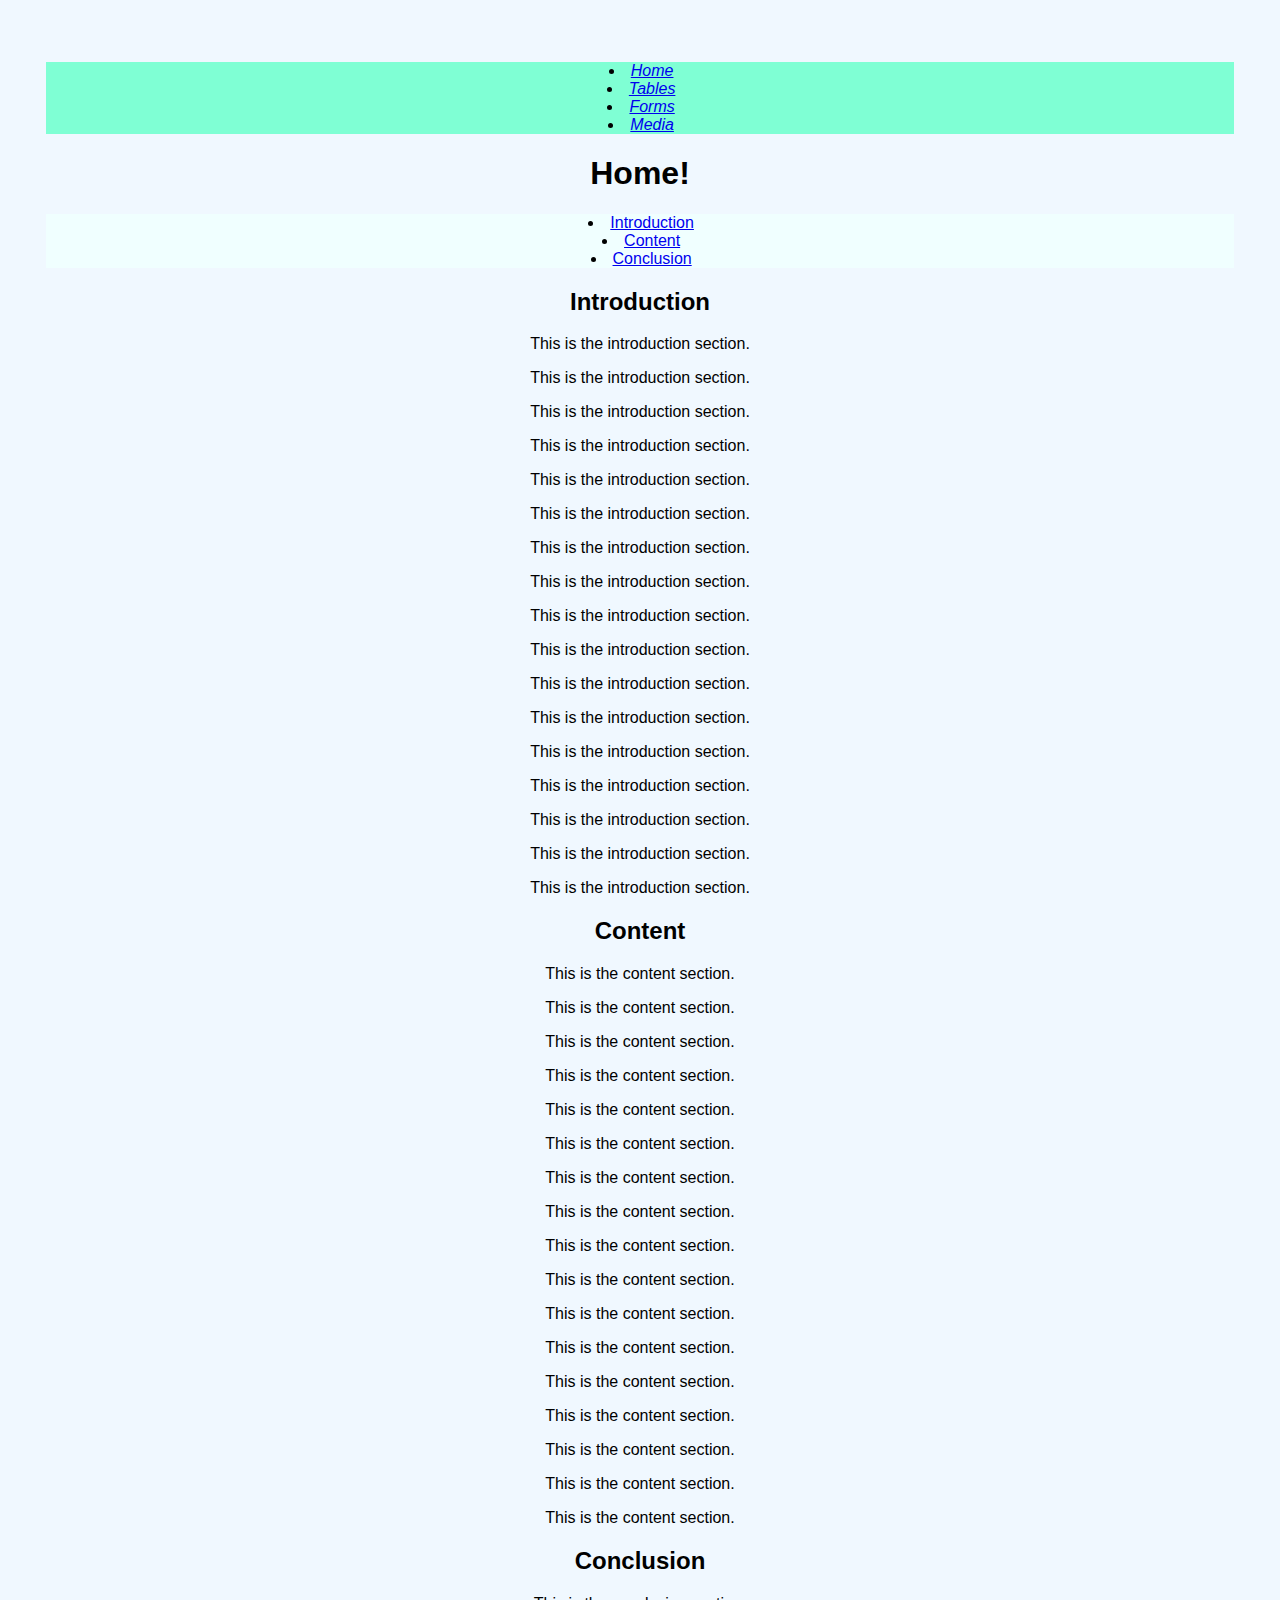
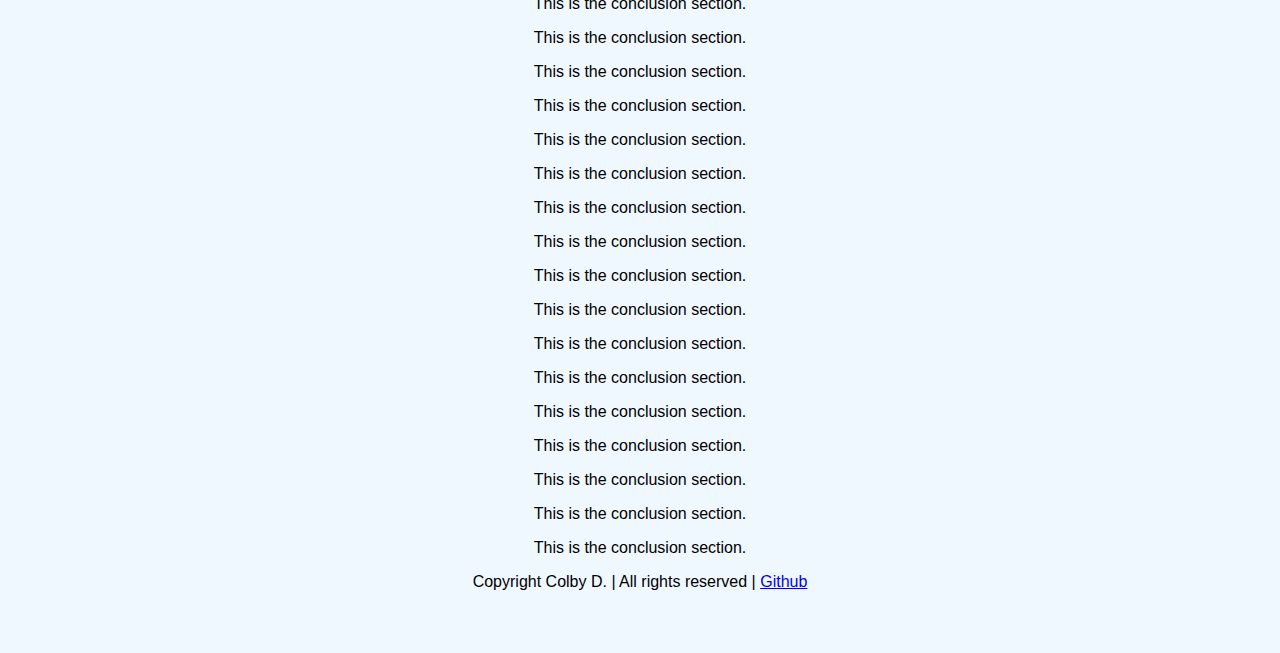
<file: index.html>
<!DOCTYPE html>

<html lang="en">

<head>

    <meta charset="UTF-8">
    <link rel="stylesheet" href="styles/main.css">
    <meta name="viewport" content="width=device-width, initial-scale=1.0">
    <title>Lecture 4 Home</title>

</head>

<body>
    <header> 

        <nav>
            <ul>
                <li><a href="index.html">Home</a></li>
                <li><a href="tables.html">Tables</a></li>
                <li><a href="forms.html">Forms</a></li>
                <li><a href="media.html">Media</a></li>
            </ul>
        </nav>


        <div class="title">
        <h1>Home!</h1>
        </div> 
        
    </header>

    <main>

        <div class="smallnav">
        <ul>
            <li><a href="#intro">Introduction</a></li>
            <li><a href="#content">Content</a></li>
            <li><a href="#conclusion">Conclusion</a></li>
        </ul>
        </div>

        <section id="intro">
            <h2>Introduction</h2>
            <p>This is the introduction section.</p>
            <p>This is the introduction section.</p>
            <p>This is the introduction section.</p>
            <p>This is the introduction section.</p>
            <p>This is the introduction section.</p>
            <p>This is the introduction section.</p>
            <p>This is the introduction section.</p>
            <p>This is the introduction section.</p>
            <p>This is the introduction section.</p>
            <p>This is the introduction section.</p>
            <p>This is the introduction section.</p>
            <p>This is the introduction section.</p>
            <p>This is the introduction section.</p>
            <p>This is the introduction section.</p>
            <p>This is the introduction section.</p>
            <p>This is the introduction section.</p>
            <p>This is the introduction section.</p>
        </section>


        <section id="content">
            <h2>Content</h2>
            <p>This is the content section.</p>
            <p>This is the content section.</p>
            <p>This is the content section.</p>
            <p>This is the content section.</p>
            <p>This is the content section.</p>
            <p>This is the content section.</p>
            <p>This is the content section.</p>
            <p>This is the content section.</p>
            <p>This is the content section.</p>
            <p>This is the content section.</p>
            <p>This is the content section.</p>
            <p>This is the content section.</p>
            <p>This is the content section.</p>
            <p>This is the content section.</p>
            <p>This is the content section.</p>
            <p>This is the content section.</p>
            <p>This is the content section.</p>
        </section>

        <section id="conclusion">
            <h2>Conclusion</h2>
            <p>This is the conclusion section.</p>
            <p>This is the conclusion section.</p>
            <p>This is the conclusion section.</p>
            <p>This is the conclusion section.</p>
            <p>This is the conclusion section.</p>
            <p>This is the conclusion section.</p>
            <p>This is the conclusion section.</p>
            <p>This is the conclusion section.</p>
            <p>This is the conclusion section.</p>
            <p>This is the conclusion section.</p>
            <p>This is the conclusion section.</p>
            <p>This is the conclusion section.</p>
            <p>This is the conclusion section.</p>
            <p>This is the conclusion section.</p>
            <p>This is the conclusion section.</p>
            <p>This is the conclusion section.</p>
            <p>This is the conclusion section.</p>
        </section>
    </main>

    <footer>

        <p>Copyright Colby D. | All rights reserved | <a href="https://github.com/ColbyDomingos" target="_blank">Github</a></p>
    
    </footer>
</body>

</html>
</file>
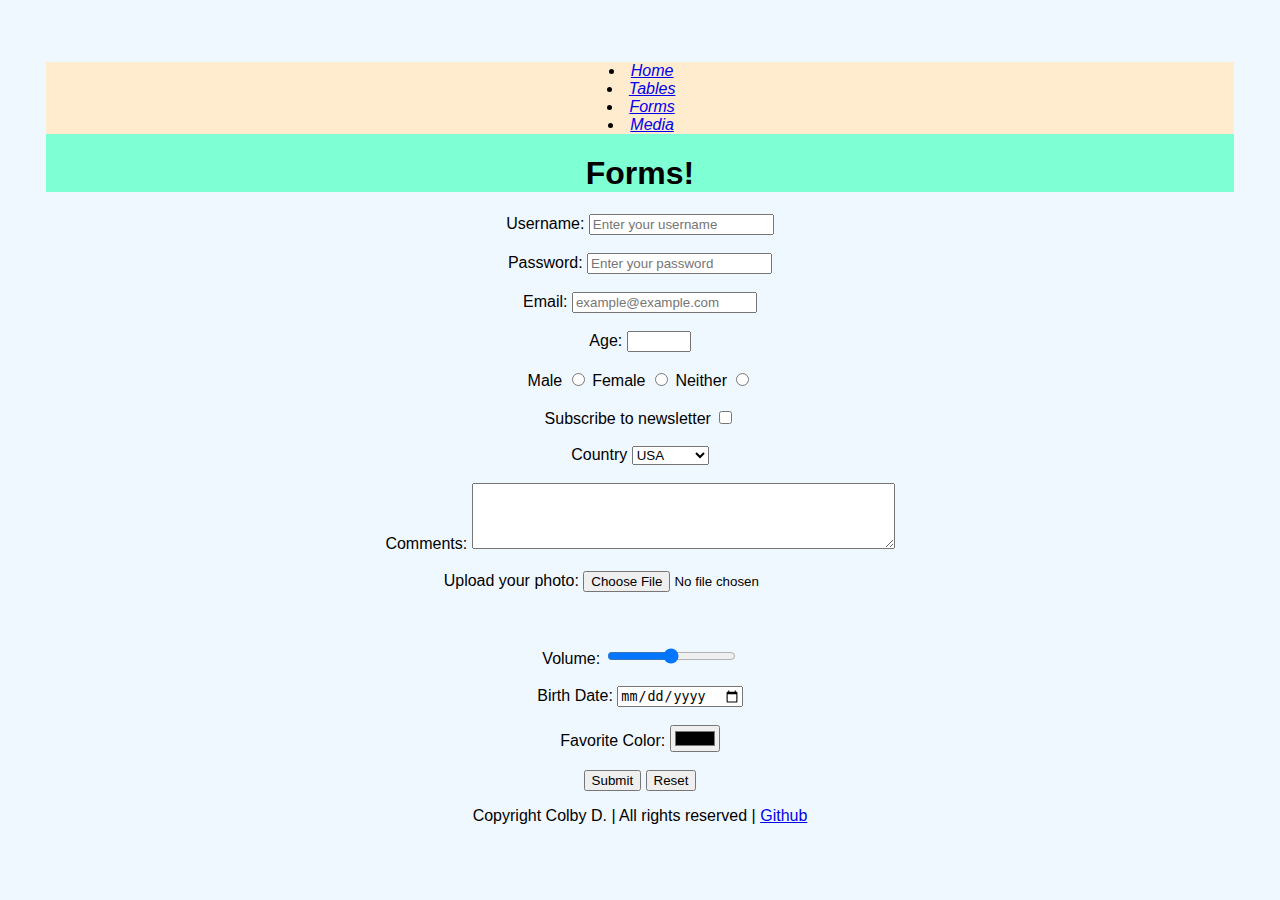
<file: forms.html>
<!DOCTYPE html>

<html lang="en">

<head>

    <meta charset="UTF-8">
    <link rel="stylesheet" href="styles/forms.css">
    <meta name="viewport" content="width=device-width, initial-scale=1.0">
    <title>Lecture 4 Forms</title>

</head>

<body>
    <header> 

        <nav>
            <ul>
                <li><a href="index.html">Home</a></li>
                <li><a href="tables.html">Tables</a></li>
                <li><a href="forms.html">Forms</a></li>
                <li><a href="media.html">Media</a></li>
            </ul>
        </nav>

        <h1>Forms!</h1>
        
    </header>

    <main>

        <!-- Beginning of the form element -->
        <form action="/submit" method="post">

            <!-- Label and text input field -->
            <label for="username">Username:</label>
            <input type="text" id="username" name="username" placeholder="Enter your username">

            <br> <!-- Line Break -->
            <br>

            <!-- Label and password input field -->
            <label for="password">Password:</label>
            <input type="password" id="password" name="password" placeholder="Enter your password">
            
            <br>
            <br>

            <!-- Label and email input field -->
            <label for="email">Email:</label>
            <input type="email" id="email" name="email" placeholder="example@example.com">

            <br>
            <br>

            <!-- Label and number input field -->
            <label for="age">Age:</label>
            <input type="number" id="age" name="age" min="1" max="120">

            <br>
            <br>

            <!-- Radio buttons for gender selection -->
            <label for="male">Male</label>
            <input type="radio" id="male" name="gender" value="male">

            <label for="female">Female</label>
            <input type="radio" id="female" name="gender" value="female">

            <label for="neither">Neither</label>
            <input type="radio" id="neither" name="gender" value="neither">

            <br>
            <br>

            <!-- Checkbox for newsletter subscription -->
            <label for="subscribe">Subscribe to newsletter</label>
            <input type="checkbox" id="subscribe" name="subscribe" value="yes">

            <br>
            <br>

            <!-- Dropdown select for country selection -->
            <label for="country">Country</label> 
            <select id="country" name="country">

                <option value="usa">USA</option>
                <option value="canada">Canada</option>
                <option value="mexico">Mexico</option>
                <option value="panama">Panama</option>
                <option value="china">China</option>
                <option value="india">India</option>
                <option value="japan">Japan</option>
                <option value="sweden">Sweden</option>
                <option value="denmark">Denmark</option>
                <option value="iceland">Iceland</option>
                <option value="brazil">Brazil</option>
                <option value="jamaica">Jamaica</option>
                <!-- Continue with same format -->

            </select>

            <br>
            <br>

            <!-- Textarea for additional comments -->
            <label for="comments">Comments:</label>
            <textarea id="comments" name="comments" rows="4" cols="50"></textarea>
        
            <br>
            <br>

            <!-- File input for uploading files -->
            <label for="file">Upload your photo:</label>
            <input type="file" id="file" name="file">

            <br>
            <br>

            <!-- Hidden input field (not visible to users) -->
            <input type="hidden" id="userId" name="userId" value="12345">

            <br>
            <br>

            <!-- Range input for selecting a value within a range -->
            <label for="volume">Volume:</label>
            <input type="range" id="volume" name="volume" min="0" max="10">

            <br>
            <br>

            <!-- Date input for selecting date -->
            <label for="birthdate">Birth Date:</label>
            <input type="date" id="birthdate" name="birthdate">

            <br>
            <br>

            <!-- Color input for selecting a color -->
            <label for="favcolor">Favorite Color:</label>
            <input type="color" id="favcolor" name="favcolor">

            <br>
            <br>

            <!-- Submit button to submit the form -->
            <input type="submit" value="Submit">
            
            <!-- Reset button to reset the form fields -->
            <input type="reset" value="Reset">

        </form>
        <!-- Form Ending Element-->

    </main>

    <footer>

        <p>Copyright Colby D. | All rights reserved | <a href="https://github.com/ColbyDomingos" target="_blank">Github</a></p>
    
    </footer>
</body>

</html>
</file>
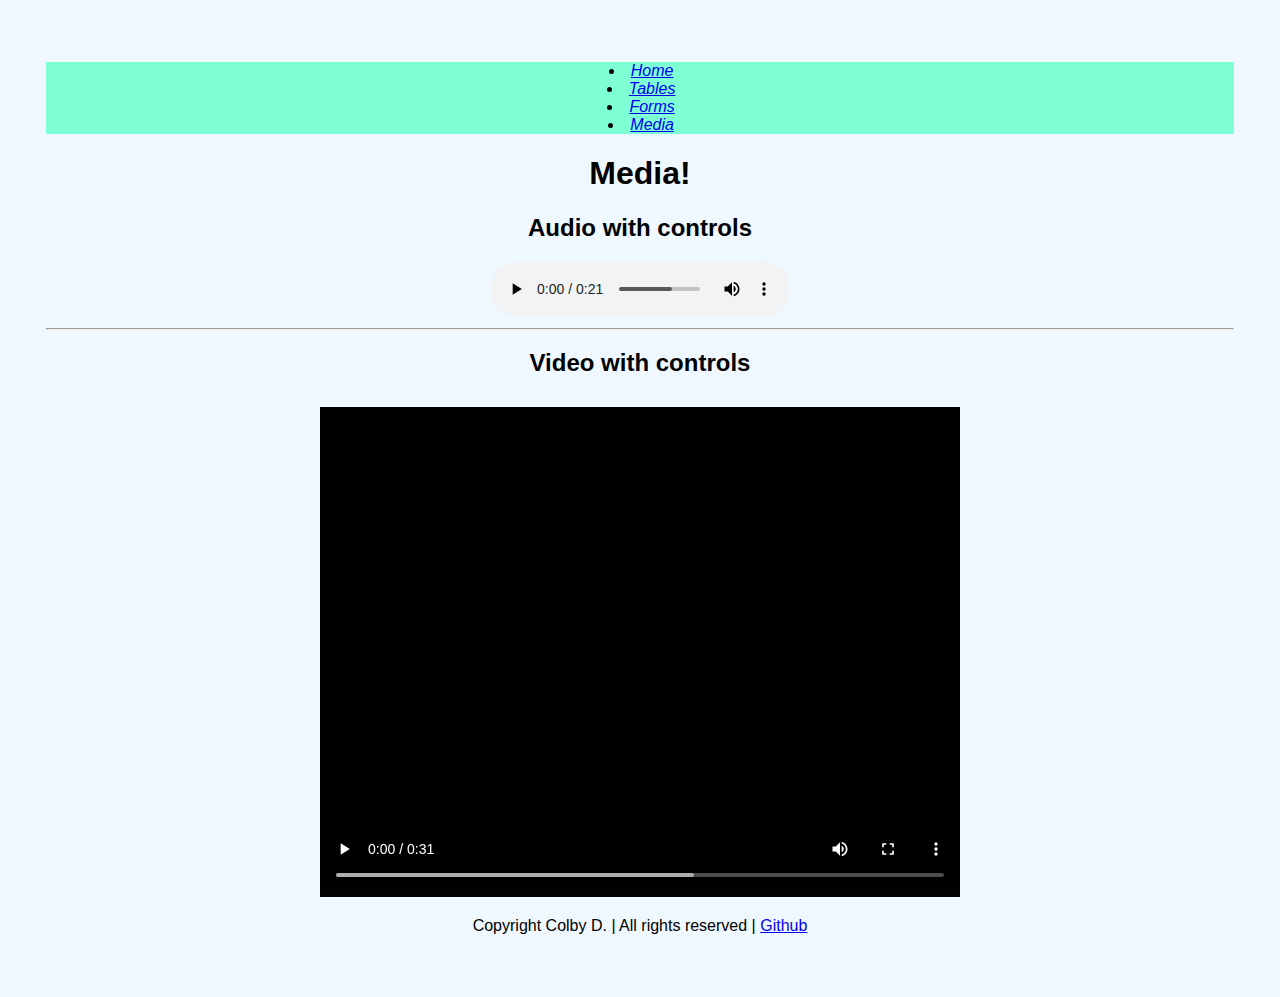
<file: media.html>
<!DOCTYPE html>

<html lang="en">

<head>

    <meta charset="UTF-8">
    <link rel="stylesheet" href="styles/media.css">
    <meta name="viewport" content="width=device-width, initial-scale=1.0">
    <title>Lecture 4 Media</title>

</head>

<body>
    <header> 

        <nav>
            <ul>
                <li><a href="index.html">Home</a></li>
                <li><a href="tables.html">Tables</a></li>
                <li><a href="forms.html">Forms</a></li>
                <li><a href="media.html">Media</a></li>
            </ul>
        </nav>

        <h1>Media!</h1>
        
    </header>

    <main>

        <!-- Audio section -->
        <section id="audioSample">

            <!-- Heading for the audio section -->
            <h2>Audio with controls</h2>

            <!-- The 'controls' attribute adds audio controls, like play, pause, and volume-->
            <audio controls>
                <!-- Source for the audio file -->
                <!-- The 'src' attribute specifies the path to the audio file -->
                <source src="media/welcome.mp3" type="audio/mp3">
                <!-- Fallback text for browsers that do not support audio -->
                Your browser does not support audio
            </audio>    

        </section>

            <hr> <!-- Horizontal Rule -->

            <!-- Video section -->
            <section id="videoSample">
                <!-- Heading for the video section -->
                <h2>Video with controls</h2>

                <!-- The 'controls' attribute adds video controls, like play, pause, and volume-->
                <video width="640" height="500" controls>
                    <!-- Source for the video file -->
                    <!-- The 'src' attribute specifies the path to the video file -->
                    <source src="media/sampson.mp4" type="video/mp4">
                    <!-- Fallback text for browsers that do not support video -->
                    Your browser does not support video
                </video>

            </section>

    </main>

    <footer>

        <p>Copyright Colby D. | All rights reserved | <a href="https://github.com/ColbyDomingos" target="_blank">Github</a></p>
    
    </footer>
</body>

</html>
</file>
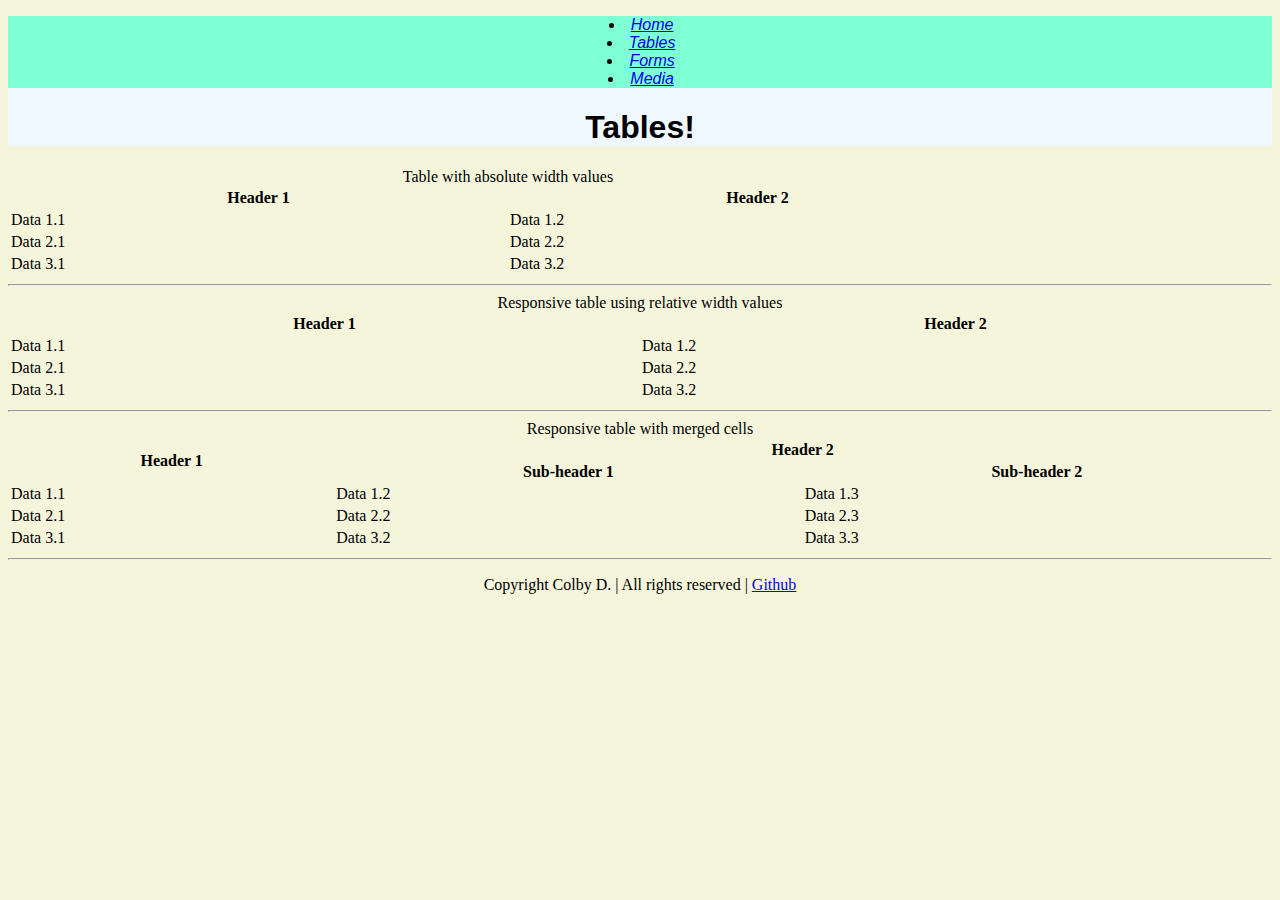
<file: tables.html>
<!DOCTYPE html>

<html lang="en">

<head>

    <meta charset="UTF-8">
    <link rel="stylesheet" href="styles/tables.css">
    <meta name="viewport" content="width=device-width, initial-scale=1.0">
    <title>Lecture 4 Tables</title>

</head>

<body>

    <header>
        <nav>
            <ul>
                <li><a href="index.html">Home</a></li>
                <li><a href="tables.html">Tables</a></li>
                <li><a href="forms.html">Forms</a></li>
                <li><a href="media.html">Media</a></li>
            </ul>
        </nav>


        <h1>Tables!</h1>

    </header>

    <main>

        <!-- Div container for building tables with fixed size -->
        <div id="table1">
            <!-- Table with fixed size -->
            <table style="width: 1000px;">
                <caption>Table with absolute width values</caption>
                <!-- Table Header -->

                <thead>

                    <!-- Table row for the header -->
                    <tr>

                        <th>Header 1</th>
                        <th>Header 2</th>

                    </tr>

                 </thead>

                <!-- Table body -->
                <tbody>

                    <!-- Table row for the body -->
                    <tr>

                        <!-- Table data cell -->
                        <td>Data 1.1</td>
                        <td>Data 1.2</td>

                    </tr>

                    <tr>

                        <!-- Table data cell -->
                        <td>Data 2.1</td>
                        <td>Data 2.2</td>

                    </tr>

                    <tr>

                        <!-- Table data cell -->
                        <td>Data 3.1</td>
                        <td>Data 3.2</td>

                    </tr>

                </tbody>

             </table>

        </div>
        <hr>

        <!-- Div container for building tables with fixed size -->
        <div id="table2">
            <!-- Table with fixed size -->
            <table style="width: 100%;">

                <caption>Responsive table using relative width values</caption>
                <!-- Table Header -->

                <thead>

                    <!-- Table row for the header -->
                    <tr>

                        <th>Header 1</th>
                        <th>Header 2</th>

                    </tr>

                 </thead>

                <!-- Table body -->
                <tbody>

                    <!-- Table row for the body -->
                    <tr>

                        <!-- Table data cell -->
                        <td>Data 1.1</td>
                        <td>Data 1.2</td>

                    </tr>

                    <tr>

                        <!-- Table data cell -->
                        <td>Data 2.1</td>
                        <td>Data 2.2</td>

                    </tr>

                    <tr>

                        <!-- Table data cell -->
                        <td>Data 3.1</td>
                        <td>Data 3.2</td>

                    </tr>

                </tbody>

             </table>

        </div>
        <hr>

        <!-- Div container for building tables with fixed size -->
        <div id="table3">
            <!-- Table with fixed size -->
            <table style="width: 100%;">

                <caption>Responsive table with merged cells</caption>
                <!-- Table Header -->

                <thead>

                    <!-- Table row for the header -->
                    <tr>

                        <th rowspan="2">Header 1</th> <!-- Header cell that spans two rows vertically -->
                        <th colspan="2">Header 2</th> <!-- Header cell that spans two columns horizontally-->

                    </tr>

                    <tr>
                        <th>Sub-header 1</th>
                        <th>Sub-header 2</th>
                    </tr>

                 </thead>

                <!-- Table body -->
                <tbody>

                    <!-- Table row for the body -->
                    <tr>

                        <!-- Table data cell -->
                        <td>Data 1.1</td>
                        <td>Data 1.2</td>
                        <td>Data 1.3</td>

                    </tr>

                    <tr>

                        <!-- Table data cell -->
                        <td>Data 2.1</td>
                        <td>Data 2.2</td>
                        <td>Data 2.3</td>

                    </tr>

                    <tr>

                        <!-- Table data cell -->
                        <td>Data 3.1</td>
                        <td>Data 3.2</td>
                        <td>Data 3.3</td>

                    </tr>

                </tbody>

             </table>

        </div>
        <hr>
        
    </main>

    <footer>
        <p>Copyright Colby D. | All rights reserved | <a href="https://github.com/ColbyDomingos" target="_blank">Github</a></p>
    </footer>
</body>

</html>
</file>
<file: styles/main.css>
body {
    text-align: center;

    list-style-position: inside;
    list-style-type:decimal;

    background-color: aliceblue;

    padding: 1cm;

    block-size: auto;

    font-family: Arial, Helvetica, sans-serif;

}

nav {
    text-indent: -1cm;
    background-color: aquamarine;
    font-style: italic;
}

.smallnav {
    text-indent: -1cm;
    background-color: azure;
    font-family:'Segoe UI', Tahoma, Geneva, Verdana, sans-serif;
}

.title {
    font-family:'Trebuchet MS', 'Lucida Sans Unicode', 'Lucida Grande', 'Lucida Sans', Arial, sans-serif;
}

footer {
    text-align: center;
}
</file>
<file: styles/forms.css>
body {
    text-align: center;

    list-style-position: inside;
    list-style-type:decimal;

    background-color: aliceblue;

    padding: 1cm;

    block-size: auto;

    font-family: Arial, Helvetica, sans-serif;

}

nav {
    text-indent: -1cm;
    background-color:blanchedalmond;
    font-style: italic;
}

header {
    background-color:aquamarine;
    font-family:'Trebuchet MS', 'Lucida Sans Unicode', 'Lucida Grande', 'Lucida Sans', Arial, sans-serif;
}
</file>
<file: styles/media.css>
body {
    text-align: center;

    list-style-position: inside;
    list-style-type:decimal;

    background-color: aliceblue;

    padding: 1cm;

    block-size: auto;

    font-family: Arial, Helvetica, sans-serif;

}

nav {
    text-indent: -1cm;
    background-color: aquamarine;
    font-style: italic;
}
</file>
<file: styles/tables.css>
header {
    text-align: center;
    list-style-position: inside;
    list-style-type:decimal;
    font-family:'Trebuchet MS', 'Lucida Sans Unicode', 'Lucida Grande', 'Lucida Sans', Arial, sans-serif;
    background-color: aliceblue;
}

nav {
    text-indent: -1cm;
    background-color: aquamarine;
    font-style: italic;
}

body {
    background-color: beige;
}

footer {
    text-align: center;
}
</file>
